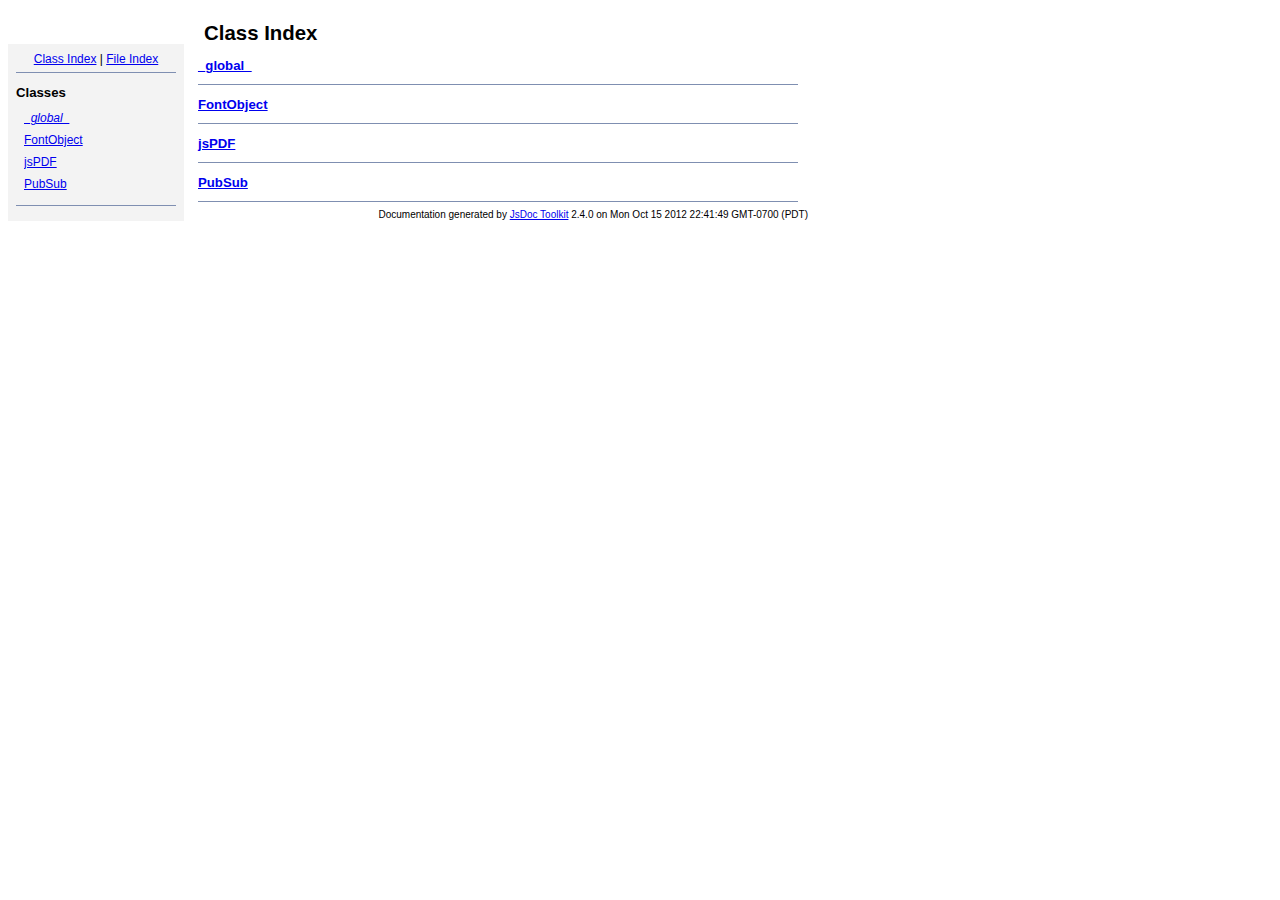
<file: jsPDF-1.3.2/doc/index.html>
<!DOCTYPE html PUBLIC "-//W3C//DTD XHTML 1.0 Transitional//EN"
        "http://www.w3.org/TR/xhtml1/DTD/xhtml1-transitional.dtd">
<html xmlns="http://www.w3.org/1999/xhtml" xml:lang="en" lang="en">
	<head>
		<meta http-equiv="content-type" content="text/html; charset=utf-8" />
		
		<title>JsDoc Reference - Index</title>
		<meta name="generator" content="JsDoc Toolkit" />
		
		<style type="text/css">
		/* default.css */
body
{
	font: 12px "Lucida Grande", Tahoma, Arial, Helvetica, sans-serif;
	width: 800px;
}

.header
{
	clear: both;
	background-color: #ccc;
	padding: 8px;
}

h1
{
	font-size: 150%;
	font-weight: bold;
	padding: 0;
	margin: 1em 0 0 .3em;
}

hr
{
	border: none 0;
	border-top: 1px solid #7F8FB1;
	height: 1px;
}

pre.code
{
	display: block;
	padding: 8px;
	border: 1px dashed #ccc;
}

#index
{
	margin-top: 24px;
	float: left;
	width: 160px;
	position: absolute;
	left: 8px;
	background-color: #F3F3F3;
	padding: 8px;
}

#content
{
	margin-left: 190px;
	width: 600px;
}

.classList
{
	list-style-type: none;
	padding: 0;
	margin: 0 0 0 8px;
	font-family: arial, sans-serif;
	font-size: 1em;
	overflow: auto;
}

.classList li
{
	padding: 0;
	margin: 0 0 8px 0;
}

.summaryTable { width: 100%; }

h1.classTitle
{
	font-size:170%;
	line-height:130%;
}

h2 { font-size: 110%; }
caption, div.sectionTitle
{
	background-color: #7F8FB1;
	color: #fff;
	font-size:130%;
	text-align: left;
	padding: 2px 6px 2px 6px;
	border: 1px #7F8FB1 solid;
}

div.sectionTitle { margin-bottom: 8px; }
.summaryTable thead { display: none; }

.summaryTable td
{
	vertical-align: top;
	padding: 4px;
	border-bottom: 1px #7F8FB1 solid;
	border-right: 1px #7F8FB1 solid;
}

/*col#summaryAttributes {}*/
.summaryTable td.attributes
{
	border-left: 1px #7F8FB1 solid;
	width: 140px;
	text-align: right;
}

td.attributes, .fixedFont
{
	line-height: 15px;
	color: #002EBE;
	font-family: "Courier New",Courier,monospace;
	font-size: 13px;
}

.summaryTable td.nameDescription
{
	text-align: left;
	font-size: 13px;
	line-height: 15px;
}

.summaryTable td.nameDescription, .description
{
	line-height: 15px;
	padding: 4px;
	padding-left: 4px;
}

.summaryTable { margin-bottom: 8px; }

ul.inheritsList
{
	list-style: square;
	margin-left: 20px;
	padding-left: 0;
}

.detailList {
	margin-left: 20px; 
	line-height: 15px;
}
.detailList dt { margin-left: 20px; }

.detailList .heading
{
	font-weight: bold;
	padding-bottom: 6px;
	margin-left: 0;
}

.light, td.attributes, .light a:link, .light a:visited
{
	color: #777;
	font-style: italic;
}

.fineprint
{
	text-align: right;
	font-size: 10px;
}
		</style>
	</head>
	
	<body>
		<div id="header">
</div>
		
		<div id="index">
			<div align="center"><a href="index.html">Class Index</a>
| <a href="files.html">File Index</a></div>
<hr />
<h2>Classes</h2>
<ul class="classList">
	
	<li><i><a href="symbols/_global_.html">_global_</a></i></li>
	
	<li><a href="symbols/FontObject.html">FontObject</a></li>
	
	<li><a href="symbols/jsPDF.html">jsPDF</a></li>
	
	<li><a href="symbols/PubSub.html">PubSub</a></li>
	
</ul>
<hr />
		</div>
		
		<div id="content">
			<h1 class="classTitle">Class Index</h1>
			
			
			<div>
				<h2><a href="symbols/_global_.html">_global_</a></h2>
				
			</div>
			<hr />
			
			<div>
				<h2><a href="symbols/FontObject.html">FontObject</a></h2>
				
			</div>
			<hr />
			
			<div>
				<h2><a href="symbols/jsPDF.html">jsPDF</a></h2>
				
			</div>
			<hr />
			
			<div>
				<h2><a href="symbols/PubSub.html">PubSub</a></h2>
				
			</div>
			<hr />
			
			
		</div>
		<div class="fineprint" style="clear:both">
			
			Documentation generated by <a href="http://code.google.com/p/jsdoc-toolkit/" target="_blankt">JsDoc Toolkit</a> 2.4.0 on Mon Oct 15 2012 22:41:49 GMT-0700 (PDT)
		</div>
	</body>
</html>
</file>
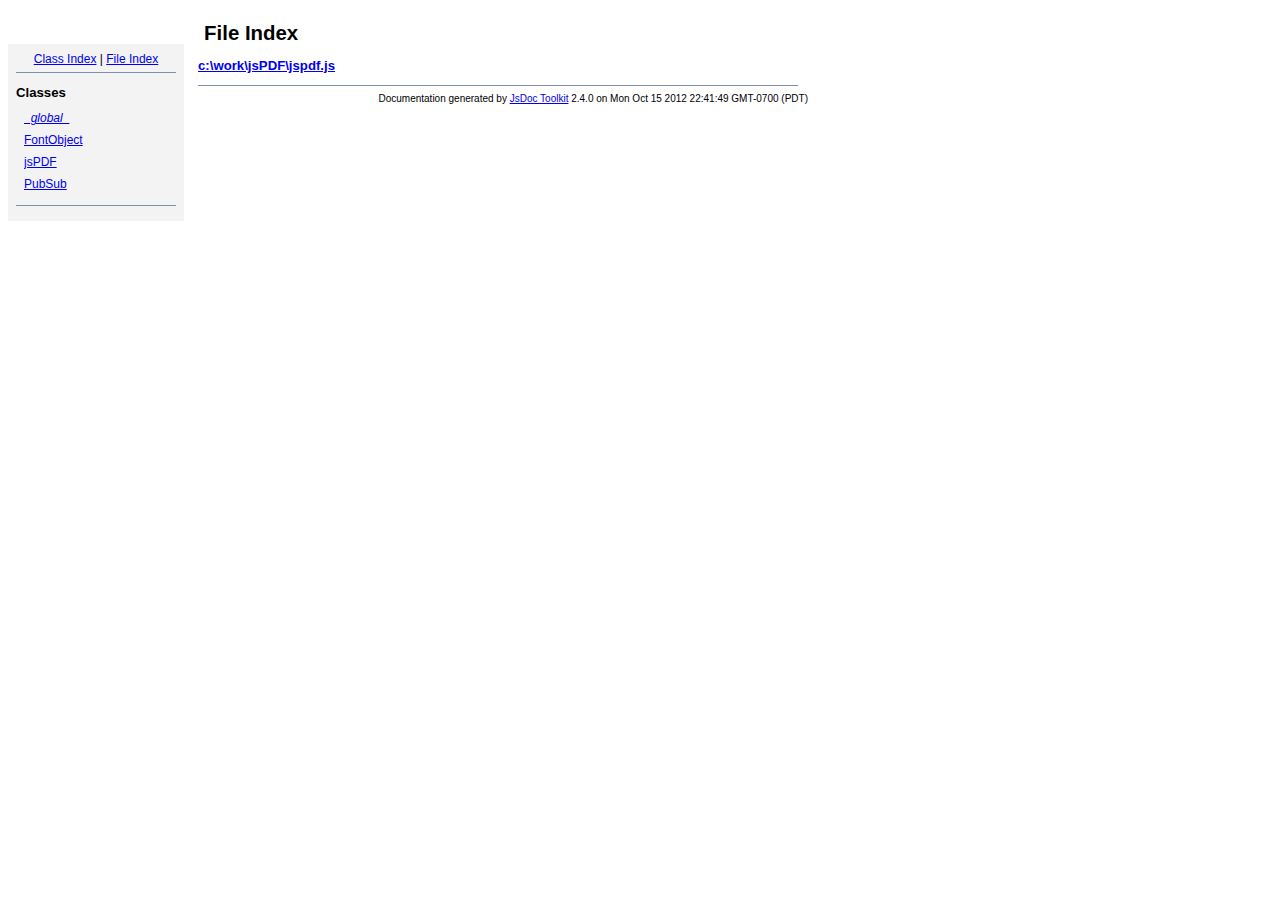
<file: jsPDF-1.3.2/doc/files.html>
<!DOCTYPE html PUBLIC "-//W3C//DTD XHTML 1.0 Transitional//EN"
        "http://www.w3.org/TR/xhtml1/DTD/xhtml1-transitional.dtd">
<html xmlns="http://www.w3.org/1999/xhtml" xml:lang="en" lang="en">
	<head>
		<meta http-equiv="content-type" content="text/html; charset=utf-8" />
		
		<title>JsDoc Reference - File Index</title>
		<meta name="generator" content="JsDoc Toolkit" />
		
		<style type="text/css">
		/* default.css */
body
{
	font: 12px "Lucida Grande", Tahoma, Arial, Helvetica, sans-serif;
	width: 800px;
}

.header
{
	clear: both;
	background-color: #ccc;
	padding: 8px;
}

h1
{
	font-size: 150%;
	font-weight: bold;
	padding: 0;
	margin: 1em 0 0 .3em;
}

hr
{
	border: none 0;
	border-top: 1px solid #7F8FB1;
	height: 1px;
}

pre.code
{
	display: block;
	padding: 8px;
	border: 1px dashed #ccc;
}

#index
{
	margin-top: 24px;
	float: left;
	width: 160px;
	position: absolute;
	left: 8px;
	background-color: #F3F3F3;
	padding: 8px;
}

#content
{
	margin-left: 190px;
	width: 600px;
}

.classList
{
	list-style-type: none;
	padding: 0;
	margin: 0 0 0 8px;
	font-family: arial, sans-serif;
	font-size: 1em;
	overflow: auto;
}

.classList li
{
	padding: 0;
	margin: 0 0 8px 0;
}

.summaryTable { width: 100%; }

h1.classTitle
{
	font-size:170%;
	line-height:130%;
}

h2 { font-size: 110%; }
caption, div.sectionTitle
{
	background-color: #7F8FB1;
	color: #fff;
	font-size:130%;
	text-align: left;
	padding: 2px 6px 2px 6px;
	border: 1px #7F8FB1 solid;
}

div.sectionTitle { margin-bottom: 8px; }
.summaryTable thead { display: none; }

.summaryTable td
{
	vertical-align: top;
	padding: 4px;
	border-bottom: 1px #7F8FB1 solid;
	border-right: 1px #7F8FB1 solid;
}

/*col#summaryAttributes {}*/
.summaryTable td.attributes
{
	border-left: 1px #7F8FB1 solid;
	width: 140px;
	text-align: right;
}

td.attributes, .fixedFont
{
	line-height: 15px;
	color: #002EBE;
	font-family: "Courier New",Courier,monospace;
	font-size: 13px;
}

.summaryTable td.nameDescription
{
	text-align: left;
	font-size: 13px;
	line-height: 15px;
}

.summaryTable td.nameDescription, .description
{
	line-height: 15px;
	padding: 4px;
	padding-left: 4px;
}

.summaryTable { margin-bottom: 8px; }

ul.inheritsList
{
	list-style: square;
	margin-left: 20px;
	padding-left: 0;
}

.detailList {
	margin-left: 20px; 
	line-height: 15px;
}
.detailList dt { margin-left: 20px; }

.detailList .heading
{
	font-weight: bold;
	padding-bottom: 6px;
	margin-left: 0;
}

.light, td.attributes, .light a:link, .light a:visited
{
	color: #777;
	font-style: italic;
}

.fineprint
{
	text-align: right;
	font-size: 10px;
}
		</style>
	</head>
	
	<body>
		<div id="header">
</div>
		
		<div id="index">
			<div align="center"><a href="index.html">Class Index</a>
| <a href="files.html">File Index</a></div>
<hr />
<h2>Classes</h2>
<ul class="classList">
	
	<li><i><a href="symbols/_global_.html">_global_</a></i></li>
	
	<li><a href="symbols/FontObject.html">FontObject</a></li>
	
	<li><a href="symbols/jsPDF.html">jsPDF</a></li>
	
	<li><a href="symbols/PubSub.html">PubSub</a></li>
	
</ul>
<hr />
		</div>
		
		<div id="content">
			<h1 class="classTitle">File Index</h1>
			
			
			<div>
				<h2><a href="symbols/src/c__work_jsPDF_jspdf.js.html">c:\work\jsPDF\jspdf.js</a></h2>
				
				<dl>
					
					
					
					
				</dl>
			</div>
			<hr />
			
			
		</div>
		<div class="fineprint" style="clear:both">
			
			Documentation generated by <a href="http://code.google.com/p/jsdoc-toolkit/" target="_blankt">JsDoc Toolkit</a> 2.4.0 on Mon Oct 15 2012 22:41:49 GMT-0700 (PDT)
		</div>
	</body>
</html>
</file>
